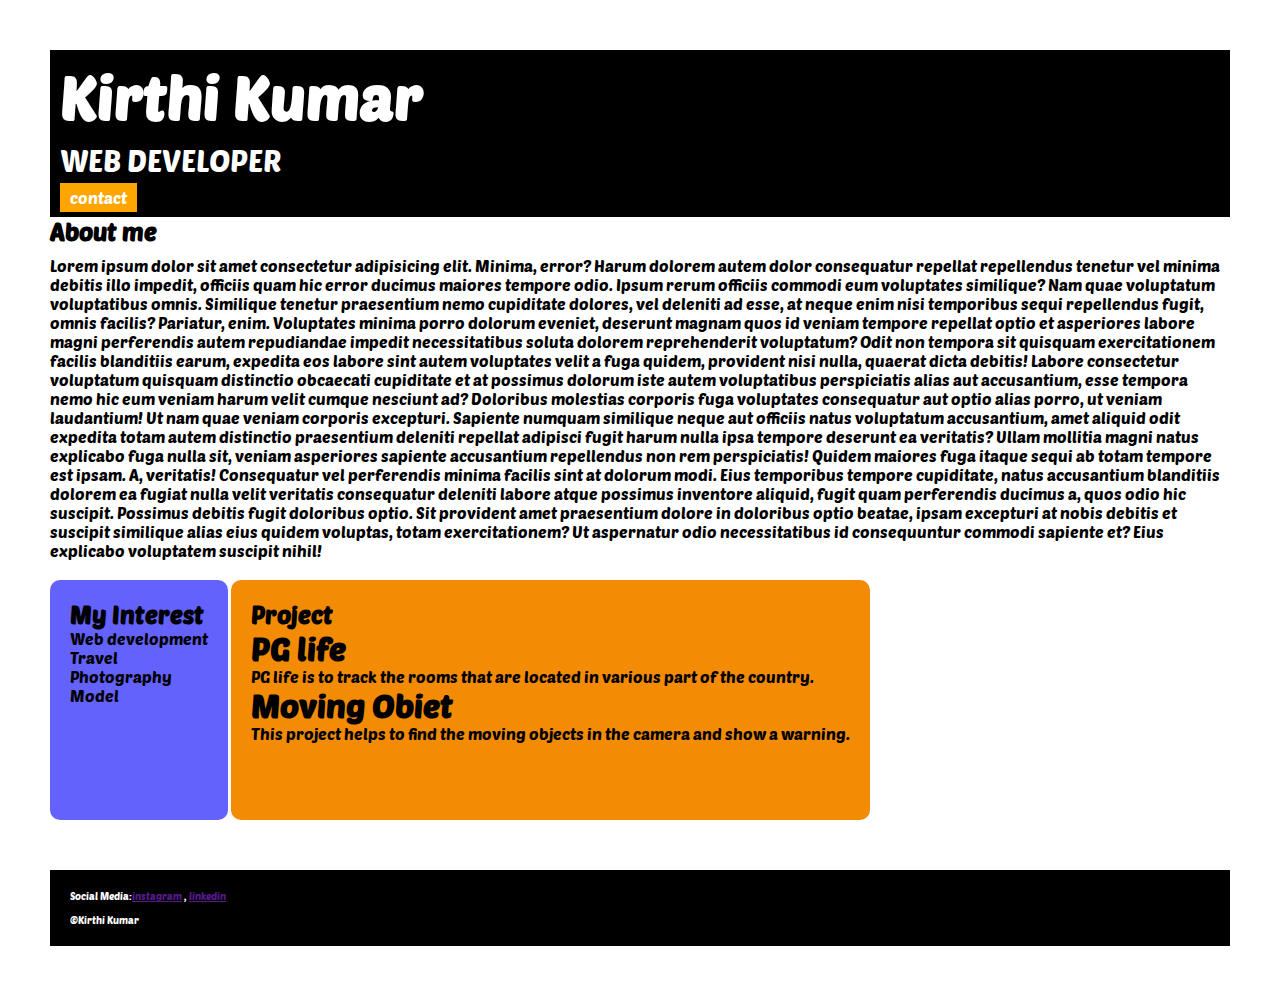
<file: index.html>
<!DOCTYPE html>
<html>
    <head>
        <title>KIRTHI KUMAR</title>
        <link rel="preconnect" href="https://fonts.googleapis.com">
        <link rel="preconnect" href="https://fonts.gstatic.com" crossorigin>
        <link href="https://fonts.googleapis.com/css2?family=Poetsen+One&display=swap" rel="stylesheet">
        <link rel="stylesheet"href="style.css">
    </head>
   
    <body>
        <div class="contain">
        <div class="sec-1">
            <h1 class="sec-1_name">Kirthi Kumar</h1>
            <p class="sec-1_role">WEB DEVELOPER</p>
            <a class="sec-1_contact" href="contact.html">contact</a>
        </div>
        <div class="sec-2">
            <h2 class="sec-2_name">About me</h2>
            <p class="sec-2_para">Lorem ipsum dolor sit amet consectetur adipisicing elit. Minima, error? Harum dolorem autem dolor consequatur repellat repellendus tenetur vel minima debitis illo impedit, officiis quam hic error ducimus maiores tempore odio. Ipsum rerum officiis commodi eum voluptates similique? Nam quae voluptatum voluptatibus omnis. Similique tenetur praesentium nemo cupiditate dolores, vel deleniti ad esse, at neque enim nisi temporibus sequi repellendus fugit, omnis facilis? Pariatur, enim. Voluptates minima porro dolorum eveniet, deserunt magnam quos id veniam tempore repellat optio et asperiores labore magni perferendis autem repudiandae impedit necessitatibus soluta dolorem reprehenderit voluptatum? Odit non tempora sit quisquam exercitationem facilis blanditiis earum, expedita eos labore sint autem voluptates velit a fuga quidem, provident nisi nulla, quaerat dicta debitis! Labore consectetur voluptatum quisquam distinctio obcaecati cupiditate et at possimus dolorum iste autem voluptatibus perspiciatis alias aut accusantium, esse tempora nemo hic eum veniam harum velit cumque nesciunt ad? Doloribus molestias corporis fuga voluptates consequatur aut optio alias porro, ut veniam laudantium! Ut nam quae veniam corporis excepturi. Sapiente numquam similique neque aut officiis natus voluptatum accusantium, amet aliquid odit expedita totam autem distinctio praesentium deleniti repellat adipisci fugit harum nulla ipsa tempore deserunt ea veritatis? Ullam mollitia magni natus explicabo fuga nulla sit, veniam asperiores sapiente accusantium repellendus non rem perspiciatis! Quidem maiores fuga itaque sequi ab totam tempore est ipsam. A, veritatis! Consequatur vel perferendis minima facilis sint at dolorum modi. Eius temporibus tempore cupiditate, natus accusantium blanditiis dolorem ea fugiat nulla velit veritatis consequatur deleniti labore atque possimus inventore aliquid, fugit quam perferendis ducimus a, quos odio hic suscipit. Possimus debitis fugit doloribus optio. Sit provident amet praesentium dolore in doloribus optio beatae, ipsam excepturi at nobis debitis et suscipit similique alias eius quidem voluptas, totam exercitationem? Ut aspernatur odio necessitatibus id consequuntur commodi sapiente et? Eius explicabo voluptatem suscipit nihil!
            </p>
        </div>
        <div class="sec-3_int">
            <h2 class="sec-3-table">My Interest</h2>
            <ul class="sec-3-tr">
                <li>Web development</li>
                <li>Travel</li>
                <li>Photography</li>
                <li>Model</li>
            </ul>

        </div>
        <div class="sec-4">
            <h2 class="sec-4-head">Project</h2>
            <ul class="sec-4-tab">
                <li>
                    <h1 class="sec-4-h">PG life</h1>
                    <P class="sec-4-para">PG life is to track the rooms that are located in various part of the country.</P>
                </li>
            </ul>
            <ul class="sec-4-tab">
                <li>
                    <h1 class="sec-4-h">Moving Obiet</h1>
                    <p class="sec-4-para">This project helps to find the moving objects in the camera and show a warning.
                    </p>
                </li>
            </ul>
        </div>
        <div class="sec-5">
            <p class="sec-5-para">Social Media:<a href="">instagram</a> , <a href="">linkedin</a></p>
            <br>
            <p class="sec-5-para">&copy;Kirthi Kumar</p>
        </div>
    </div>

    </body>
    </html>
</file>
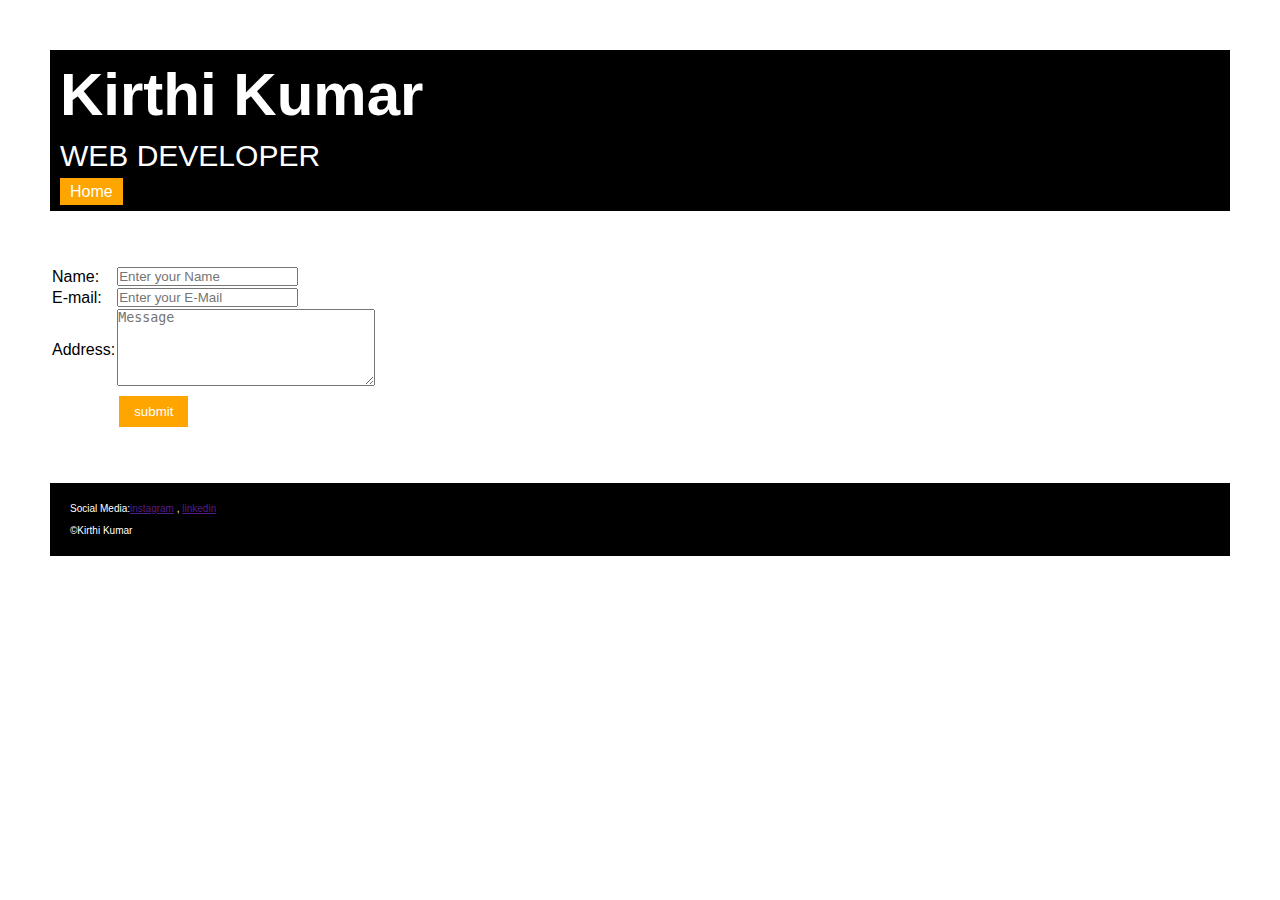
<file: contact.html>
<!DOCTYPE html>
<html>
    <head>
        <title>Contact</title>
        <link rel="stylesheet" href="style.css">
    </head>
    <body>
        <div class="contain">
            <div class="sec-1">
                <h1 class="sec-1_name">Kirthi Kumar</h1>
                <p class="sec-1_role">WEB DEVELOPER</p>
                <a class="sec-1_contact" href="index.html">Home</a>
            </div>
        <br>
        <div>
            <table >
                <form>
                    <tr>
                        <td class="tr">Name:</td>
                        <td><input type="text" placeholder="Enter your Name"></td>
                    </tr>
                    <br>
                    <tr>
                        <td>E-mail:</td>
                        <td><input placeholder="Enter your E-Mail"></td>
                        </tr>
                        <br>
                        <tr>
                        <td>Address:</td>
                        <td> <textarea name="FILL THE ADDRESS"placeholder="Message" id="Message" cols="30" rows="5"></textarea></td>
                        </tr> 
                        <tr>
                            <td></td>
                            <td><input type="Submit" value="submit" class="submit" ></td>
                        </tr>    
                </form>
            </table>
                <div class="sec-5">
                    <p class="sec-5-para">Social Media:<a href="">instagram</a> , <a href="">linkedin</a></p>
                    <br>
                    <p class="sec-5-para">&copy;Kirthi Kumar</p>
                </div>

            </body>
            </html>
</file>
<file: style.css>
*{
    padding: 0;
    margin: 0;
}
body{
    font-family: "Poetsen One", sans-serif;
}
.sec-1{
    background-color: black;
    color:white;
    padding: 10px;
}
.sec-1_name{
    font-size: 60px;

    
}
.sec-1_role{
    font-size: 30px;
    margin-top: 10px;
    margin-bottom: 10px;
}
.sec-1_contact{
    background-color: orange;
    color: white;
    text-decoration: none;
    padding-left: 10px;
    padding-right: 10px;
    padding-top: 5px;
    padding-bottom: 5px;
    margin-top: 10px;
}
button{
    background-color: orange;
    color: white;
    text-decoration: none;
    padding-left: 10px;
    padding-right: 10px;
    padding-top: 5px;
    padding-bottom: 5px;
    margin-top: 10px;
    margin-left: 70px;
}
.contain{
    padding: 50px;
}
.sec-2_{
    margin-top:20px;

}
.sec-2_para{
    margin-top: 10px;
}
.sec-3_int{
    background-color: #6462Fd;
    padding: 20px;
    border-radius: 10px;
    margin-top: 20px;
    display: inline-block;
    
    height: 200px;
    vertical-align: top;
}
li{
    list-style-type: none;
}
.sec-4{
    background-color: #f38b04;
    padding: 20px;
    border-radius: 10px;
    margin-top: 20px;
    display:inline-block;
    height: 200px;
    vertical-align: right;
  
}
li{
    list-style-type: none;
}
.sec-5{
    background-color: black;
    font-size: 10px;
    color: white;
    padding: 20px;
    margin-top: 50px;
}
.tr{
margin-top: 10px;
}
.submit{
    background-color: orange;
    border: none;
    color: white;
    padding: 8px 15px;
    text-decoration: none;
    margin: 4px 2px;
    cursor: pointer;
  }
</file>
